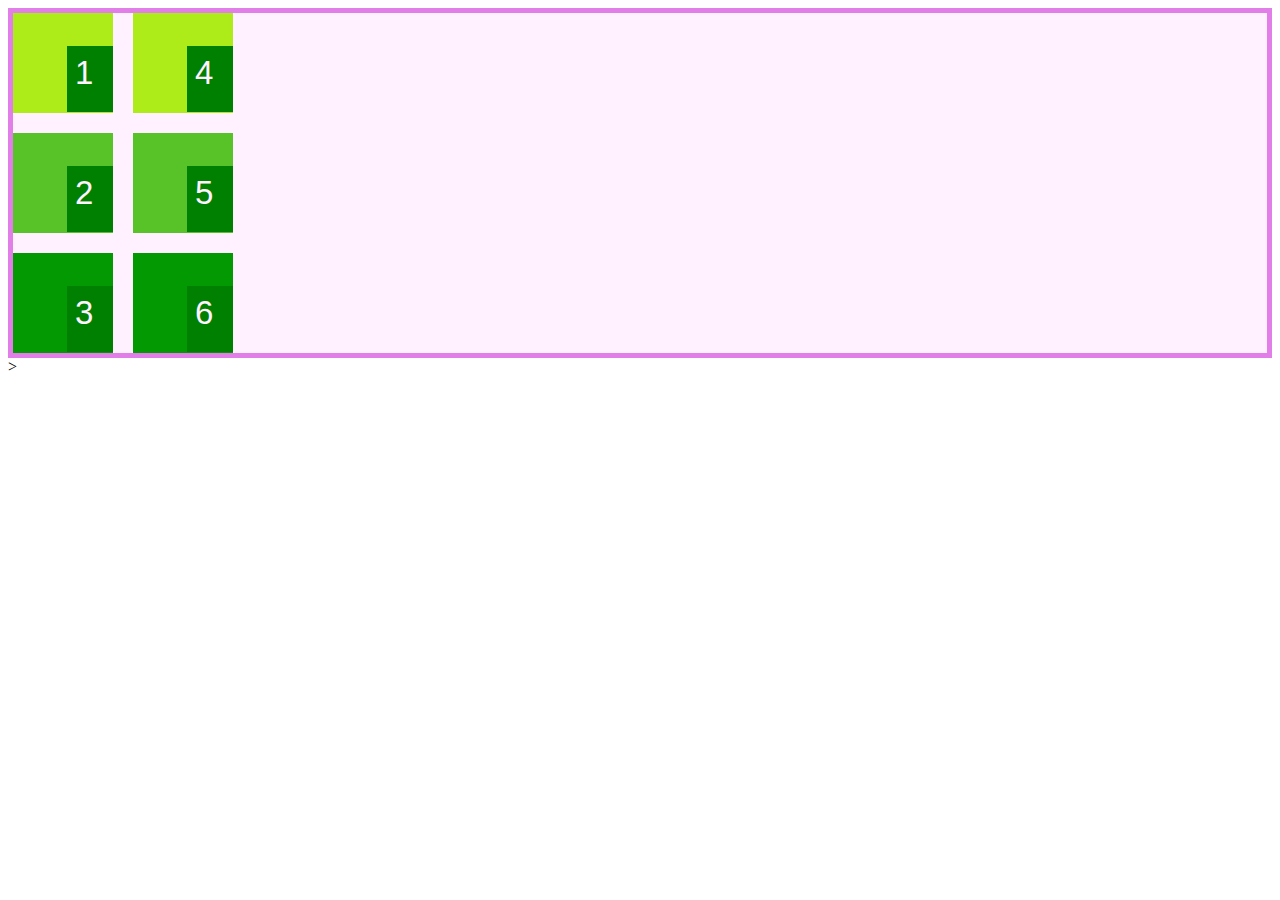
<file: reto1/index.html>
<!DOCTYPE html>
<html lang="en">
<head>
    <meta charset="UTF-8">
    <meta http-equiv="X-UA-Compatible" content="IE=edge">
    <meta name="viewport" content="width=device-width, initial-scale=1.0">
    <title>CSS Grid basico</title>
    <link rel="stylesheet" href="css/style.css">
</head>
<body>
    <div class="contenedor">
        <div class="item" id="verde-limon">
            <p>1</p>
        </div>
        <div class="item" id="verde-pasto">
            <p>2</p>
        </div>
        <div class="item" id="verde-bandera">
            <p>3</p>
        </div>
        <div class="item" id="verde-limon">
            <p>4</p>
        </div>
        <div class="item" id="verde-pasto">
            <p>5</p>
        </div>
        <div class="item" id="verde-bandera">
            <p>6</p>
        </div>
    </div>>
</body>
</html>
</file>
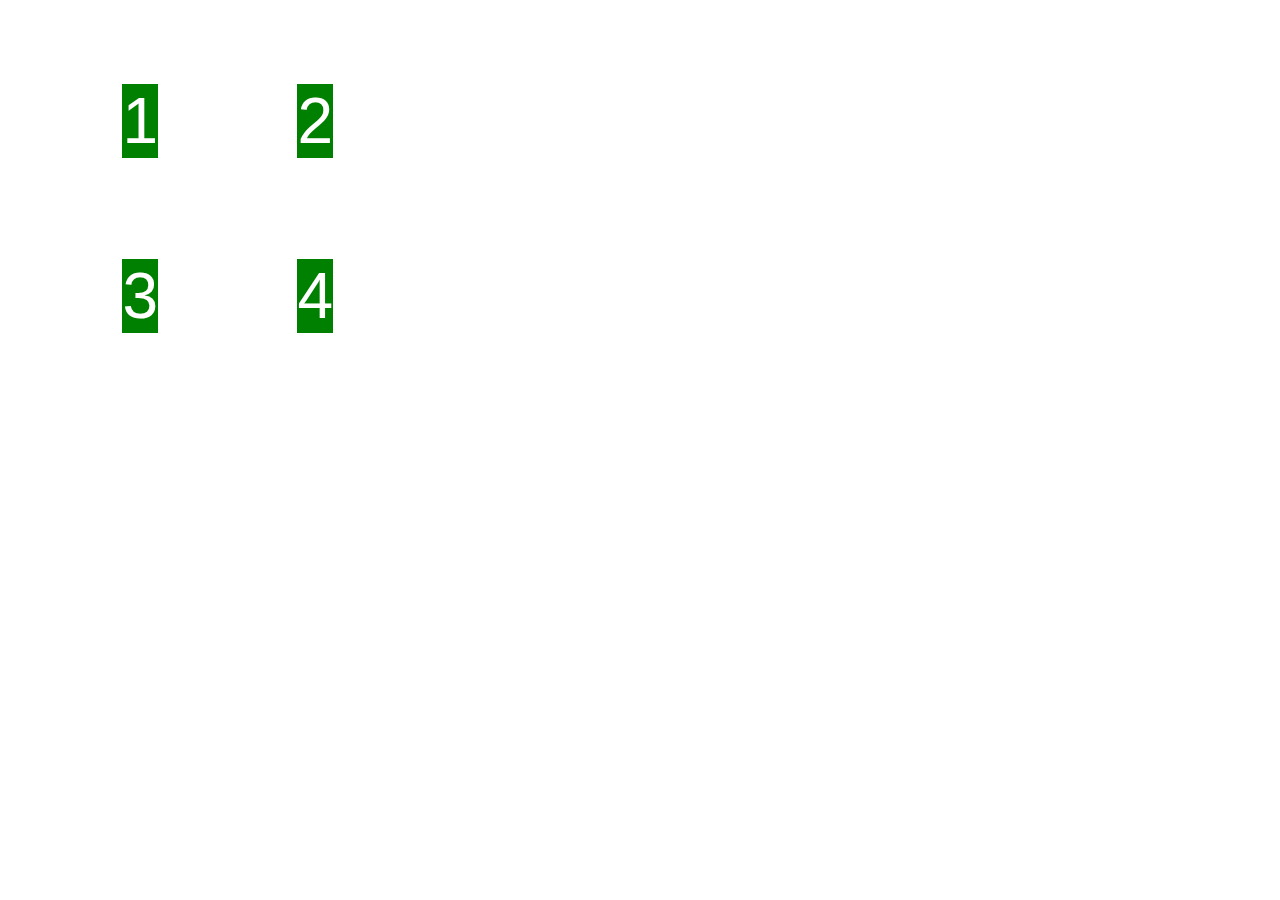
<file: reto2/index.html>
<!DOCTYPE html>
<html lang="en">
<head>
    <meta charset="UTF-8">
    <meta http-equiv="X-UA-Compatible" content="IE=edge">
    <meta name="viewport" content="width=device-width, initial-scale=1.0">
    <title>CSS Grid Basico</title>
    <link rel="stylesheet" href="css/style.css">
</head>
<body>
    <div class="contenedor">
        <div class="item item-1">1</div>
        <div class="item item-2">2</div>
        <div class="item item-3">3</div>
        <div class="item item-4">4</div>
    </div>
</body>
</html>
</file>
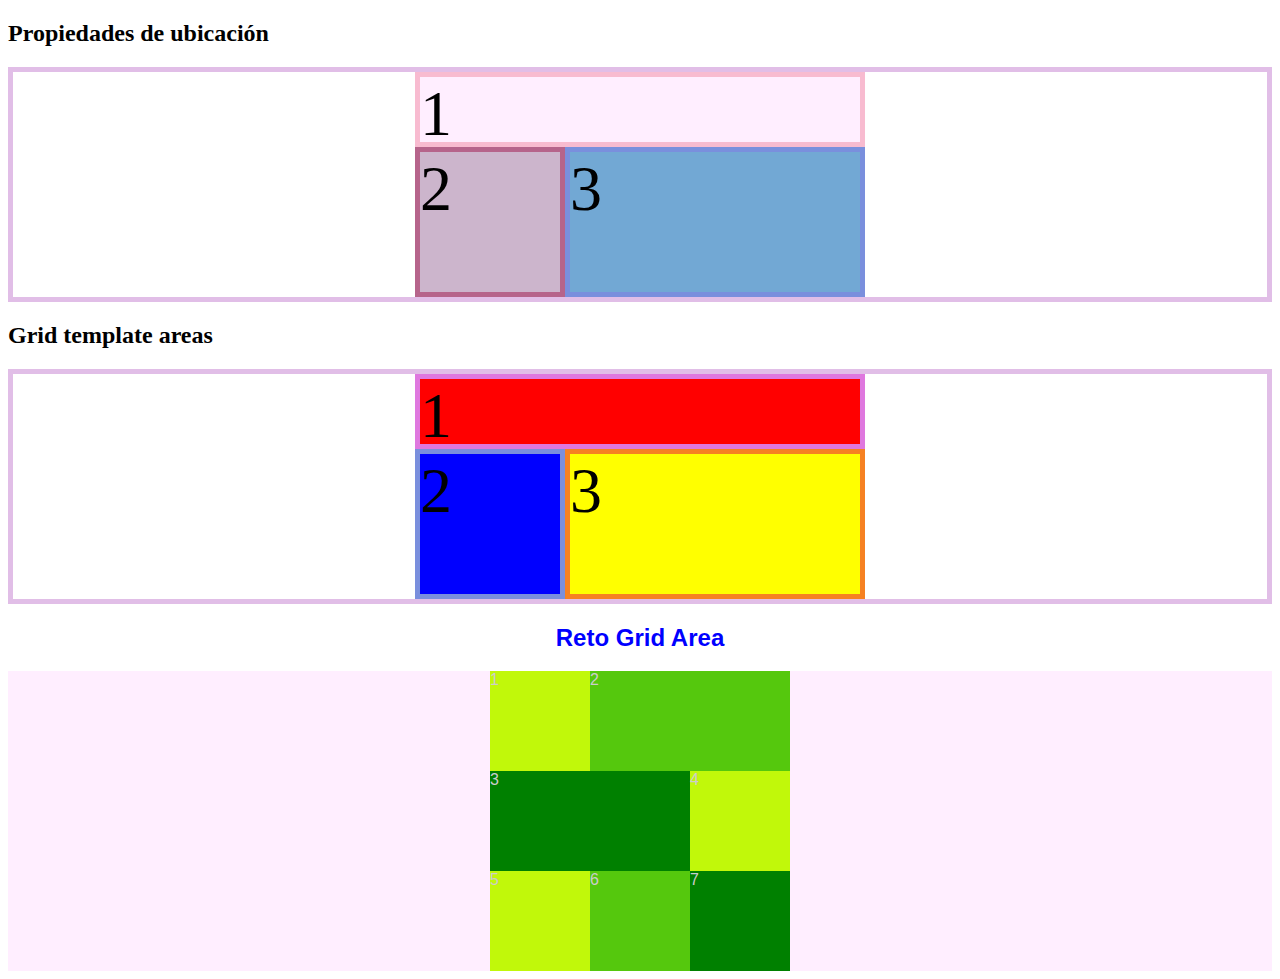
<file: reto3/index.html>
<!DOCTYPE html>
<html lang="en">
<head>
    <meta charset="UTF-8">
    <meta http-equiv="X-UA-Compatible" content="IE=edge">
    <meta name="viewport" content="width=device-width, initial-scale=1.0">
    <title>CSS Gris basico</title>
    <link rel="stylesheet" href="style.css">
</head>
<body>
    <h2>Propiedades de ubicación</h2>
    <div class="contenedor">
        <div class="item item-1">1</div>
        <div class="item item-2">2</div>
        <div class="item item-3">3</div>
    </div>

    <h2>Grid template areas</h2>
    <div class="contenedor2">
        <div class="item-second itemSecond-1">1</div>
        <div class="item-second itemSecond-2">2</div>
        <div class="item-second itemSecond-3">3</div>
    </div>

    <h2 class="areaReto">Reto Grid Area</h2>
    <div class="contenedorPrincipal">
        <div class="item-contenedor item-contenedor1">1</div>
        <div class="item-contenedor item-contenedor2">2</div>
        <div class="item-contenedor item-contenedor3">3</div>
        <div class="item-contenedor item-contenedor4">4</div>
        <div class="item-contenedor item-contenedor5">5</div>
        <div class="item-contenedor item-contenedor6">6</div>
        <div class="item-contenedor item-contenedor7">7</div>
    </div>
</body>
</html>
</file>
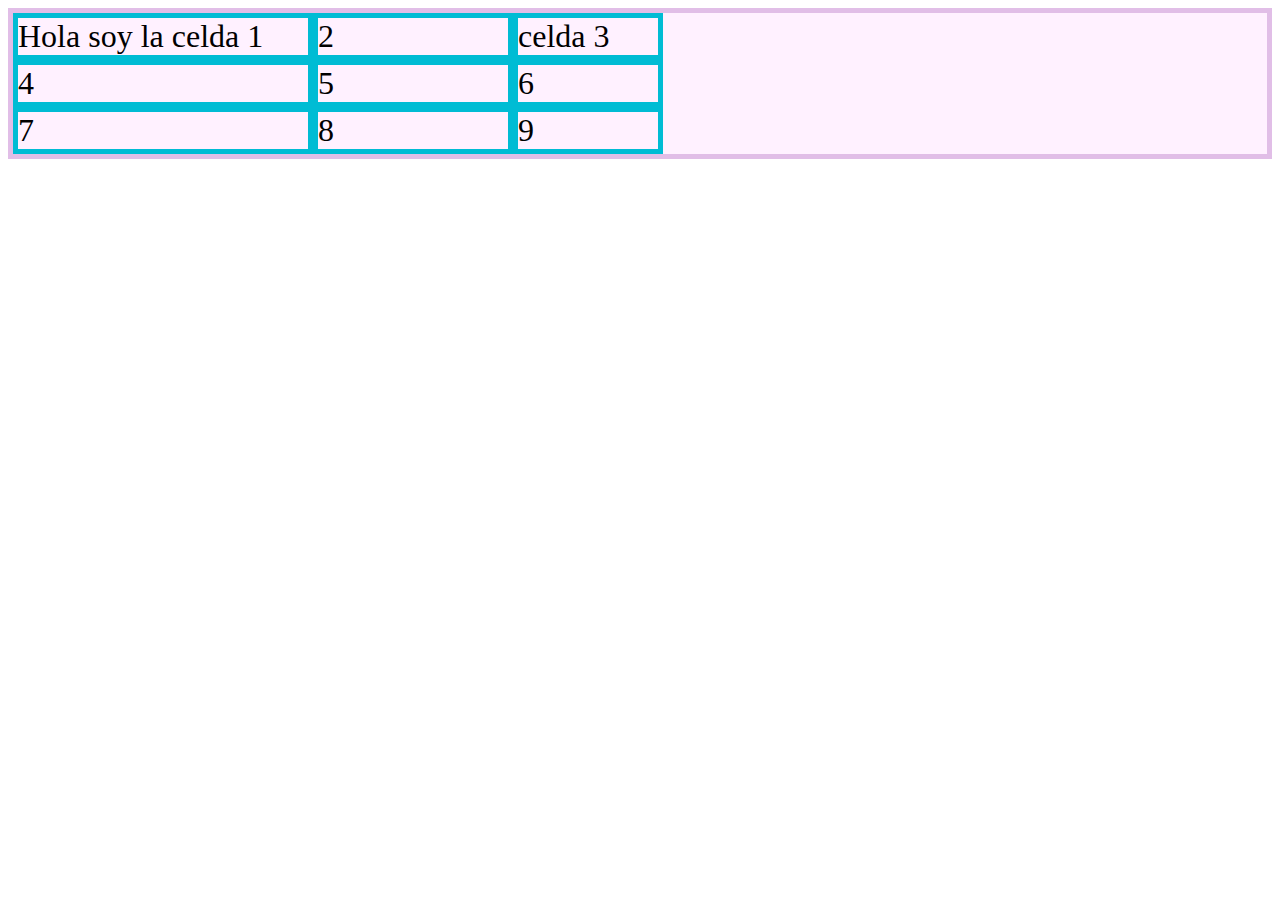
<file: reto4/index.html>
<!DOCTYPE html>
<html lang="en">
<head>
    <meta charset="UTF-8">
    <meta http-equiv="X-UA-Compatible" content="IE=edge">
    <meta name="viewport" content="width=device-width, initial-scale=1.0">
    <title>CSS Grid Basico</title>
    <link rel="stylesheet" href="style.css">
</head>
<body>
    <div class="contenedor">
        <div class="item item1">Hola soy la celda 1</div>
        <div class="item item2">2</div>
        <div class="item item3">celda 3</div>
        <div class="item item4">4</div>
        <div class="item item5">5</div>
        <div class="item item6">6</div>
        <div class="item item7">7</div>
        <div class="item item8">8</div>
        <div class="item item9">9</div>
    </div>
</body>
</html>
</file>
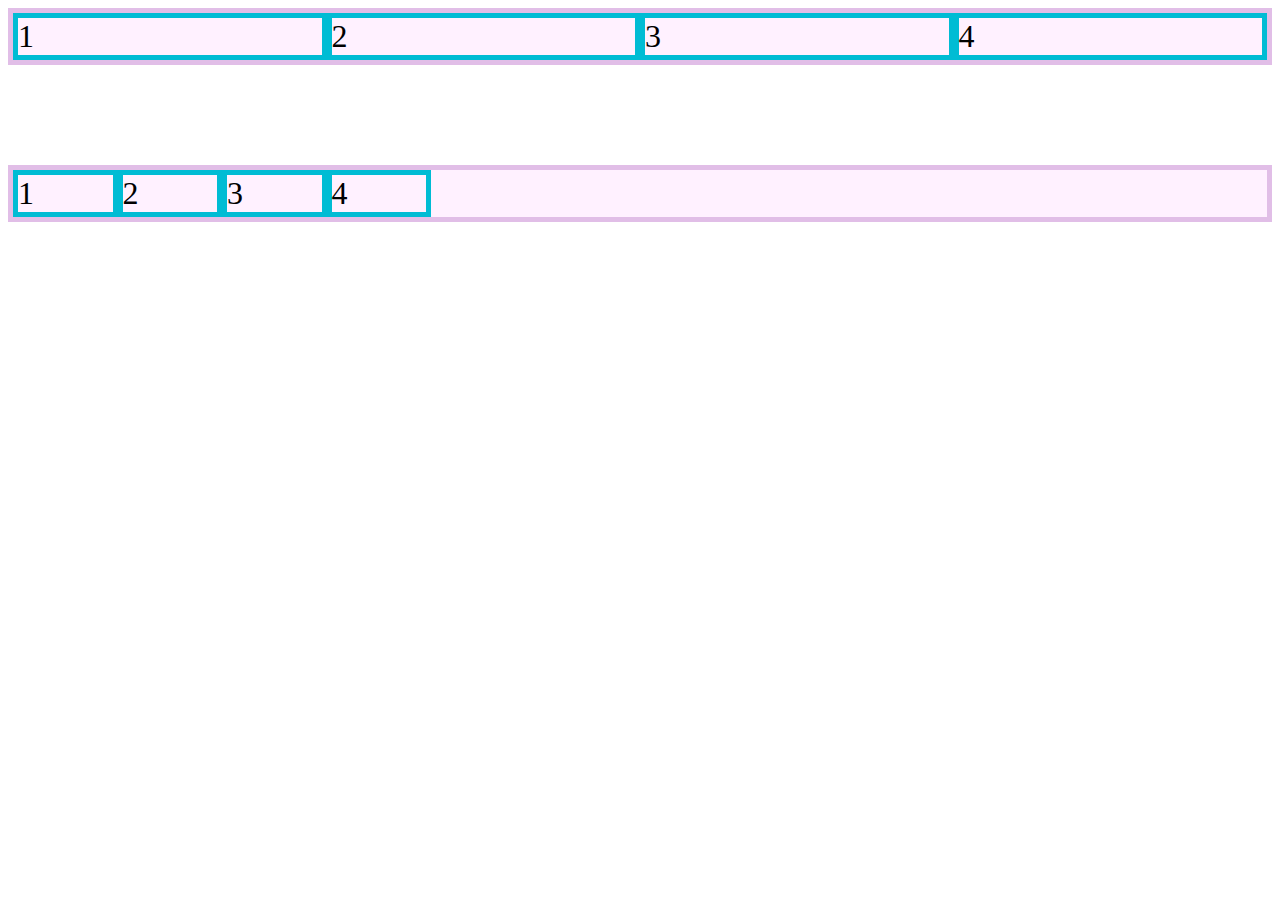
<file: reto5/index.html>
<!DOCTYPE html>
<html lang="en">
<head>
    <meta charset="UTF-8">
    <meta http-equiv="X-UA-Compatible" content="IE=edge">
    <meta name="viewport" content="width=device-width, initial-scale=1.0">
    <title>CSS Grid basico</title>
    <link rel="stylesheet" href="style.css">
</head>
<body>
    <div class="contenedor">
        <div class="item item-1">1</div>
        <div class="item item-2">2</div>
        <div class="item item-3">3</div>
        <div class="item item-4">4</div>
    </div>
    <div class="contenedor-2">
        <div class="item item-1">1</div>
        <div class="item item-2">2</div>
        <div class="item item-3">3</div>
        <div class="item item-4">4</div>
    </div>
</body>
</html>
</file>
<file: reto1/css/style.css>
.contenedor {
    border: 5px solid #e17ee7;
    background-color: #fff1ff;
    /* Indica que se usa grid */
    display: grid;
    grid-template-rows: 100px 100px 100px;
    grid-auto-columns: 100px;
    grid-auto-flow: column;
    gap: 20px; /*Para poner un mismo tamaño de espacio*/

}

.item {
    font-size: 4rem; 
    display: grid;
    justify-items: end;
    align-items: end;   
}

#verde-limon {
    background-color: rgb(173, 236, 25);
}

#verde-pasto {
    background-color: rgba(64, 188, 11, 0.879);
}

#verde-bandera {
    background-color: rgb(2, 153, 2);
}

p {   
    font-family: Arial, Helvetica, sans-serif;
    font-size: 33px;
    color: #fff1ff;    
    background-color: green;
    height: 50px;
    width: 30px;
    padding: 8px;
}
</file>
<file: reto2/css/style.css>
.contenedor {
    display: grid;
    gap: 25px;
    grid-template-columns: 150px 150px ;
    grid-auto-rows: 150px;
    grid-auto-flow: row;    
    color: white;
    font-family: Arial, Helvetica, sans-serif;
    /* justify-content: center;
    align-content: end; */
    /* place-content: center;
    justify-items: end;
    align-items: start; */
}

.item {    
    font-size: 4rem;
    background-color: greenyellow;
}

.item-1, 
.item-2,
.item-3,
.item-4 {
    justify-self: end;
    align-self: end;
    background-color: green;
}
</file>
<file: reto3/style.css>
.contenedor {
    border: 5px solid #e1bee7;
    background-color: white;
    display: grid;
    grid-template-columns: 150px 150px 150px;
    grid-template-rows: 75px 75px 75px;
    place-content: center;
}

.item {
    font-size: 4rem;
}

.item-1 {
    border: 5px solid #f8bbd0;
    background-color: #ffeeff;
    grid-column-start: 1;
    grid-column-end: 4;
}

.item-2 {
    border: 5px solid #b6648b;
    background-color: #ccb5cc;
    grid-row: 2 / 4;
}

.item-3 {
    border: 5px solid #7a8fdd;
    background-color: #72a8d4;
    grid-area: 2 / 2 / 4 / 4;
}

/* *********************************************
     CSS para Grid template - 2do ejercicio 
     usadndo grid-area
    ********************************************
*/
.contenedor2 {
    border: 5px solid #e1bee7;
    background-color: white;
    display: grid;
    grid-template-columns: 150px 150px 150px;
    grid-template-rows: 75px 75px 75px;    
    /*Declaramos areas dentro de la grilla*/
    grid-template-areas: 
        "header header header"
        "side main main"
        "side main main";
    place-content: center;
}

.item-second {
    font-size: 4rem;
}

.itemSecond-1 {
    border: 5px solid #df78df;
    background-color: red;
    grid-area: header;
}

.itemSecond-2 {
    border: 5px solid #7a8fdd;
    background-color: blue;
    grid-area: side;
}

.itemSecond-3 {
    border: 5px solid #f68122;
    background-color: yellow;
    grid-area: main;
}


/* ******************************************
    CSS del reto Grid Area 
**********************************************/

.contenedorPrincipal {
    background-color: #ffeeff;
    display: grid;
    grid-template-columns: 100px 100px 100px;
    grid-template-rows: 100px 100px 100px;
    place-content: center;
    grid-template-areas: 
        "container1 container2 container2"
        "container3 container3 container4"
        "container5 container6 container7";
}

.item-contenedor {
    font-size: 1em;
    font-family: Arial, Helvetica, sans-serif;
    color: rgb(204, 204, 204);
}

.item-contenedor1 {
    background-color: rgb(193, 248, 10);
    grid-area: container1;
}

.item-contenedor2 {
    background-color: rgb(85, 200, 13);
    grid-area: container2;
}

.item-contenedor3 {
    background-color: green;
    grid-area: container3;
}

.item-contenedor4 {
    background-color: rgb(193, 248, 10); /*rgb(105, 228, 105)*/
    grid-area: container4;
}

.item-contenedor5 {
    background-color:  rgb(193, 248, 10);/* rgb(143, 239, 64)*/
    grid-area: container5;
}

.item-contenedor6 {
    background-color: rgb(85, 200, 13);
    grid-area: container6;
}

.item-contenedor7 {
    background-color: green;
    grid-area: container7;
}

.areaReto {    
    font-family: Arial, Helvetica, sans-serif;
    text-align: center;
    color: blue;
}
</file>
<file: reto4/style.css>
.contenedor {
    border: 5px solid #e1bee7;
    background-color: #fff1ff;
    display: grid;
    grid-template-columns: minmax(30px, 300px) 200px minmax(60px, 150px);
    grid-template-rows: repeat(3, auto);
}

.item {
    border: 5px solid #00bcd4;
    font-size: 2rem;
}
</file>
<file: reto5/style.css>
.contenedor {
    border: 5px solid #e1bee7;
    background-color: #fff1ff;
    display: grid;
    /* Para poner un maximo contenido */
    /* grid-template-columns: 1fr 3fr max-content 2fr; */
    grid-template-columns: repeat(auto-fit, minmax(100px, 1fr));
}

.contenedor-2 {
    border: 5px solid #e1bee7;
    background-color: #fff1ff;
    display: grid;
    margin-top: 100px;
    grid-template-columns: repeat(auto-fill, minmax(100px, 1fr));   
}

.item {
    border: 5px solid #00bcd4;
    font-size: 2rem;
}
</file>
